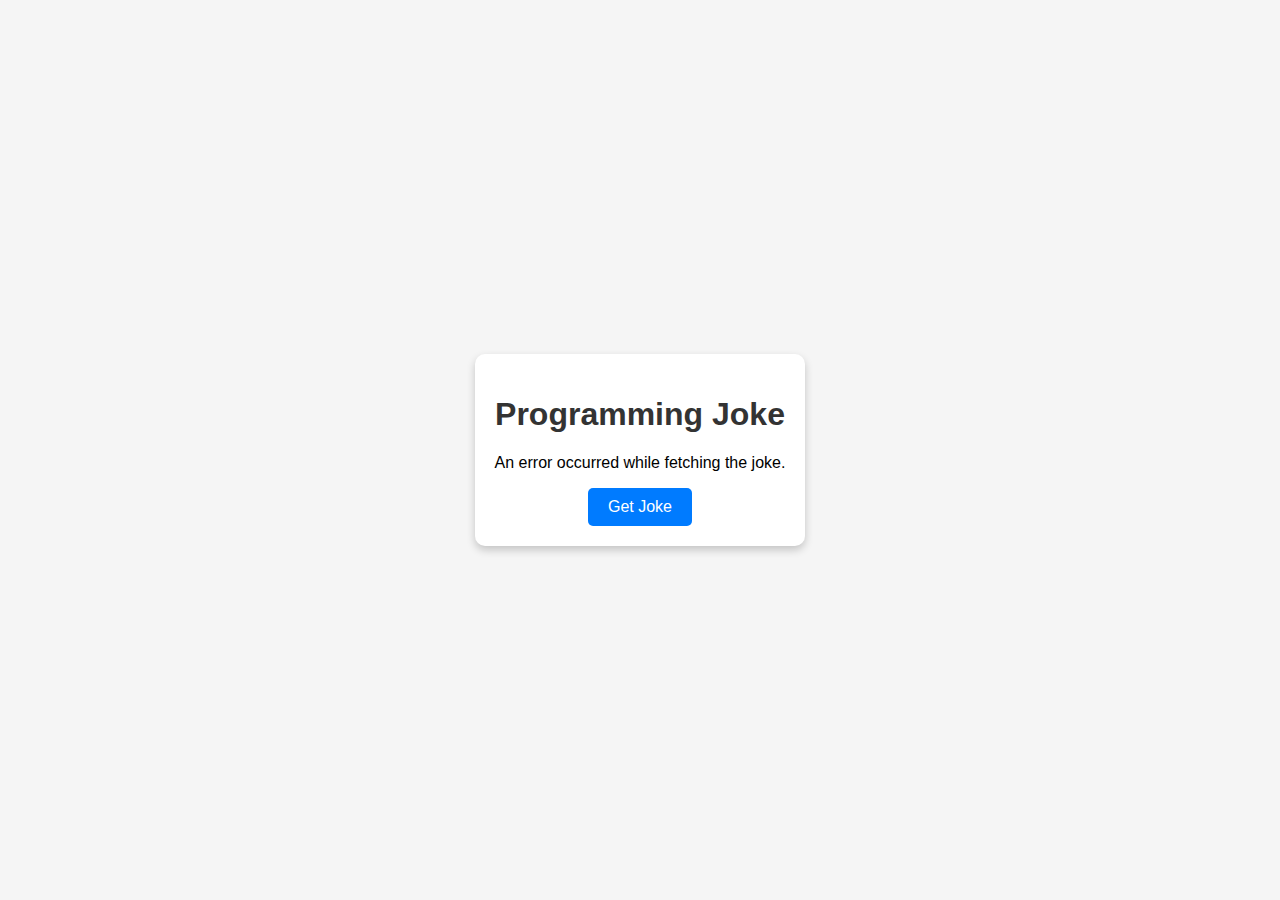
<file: promise1/index.html>
<!DOCTYPE html>
<html lang="en">
<head>
    <meta charset="UTF-8">
    <meta name="viewport" content="width=device-width, initial-scale=1.0">
    <title>Programming Jokes</title>
    <link rel="stylesheet" href="style.css">
</head>
<body>
    <div class="joke-container">
        <h1>Programming Joke</h1>
        <p id="setup">Loading...</p>
        <p id="punchline"></p>
        <button id="get-joke">Get Joke</button>
    </div>
    <script src="script.js"></script>
</body>
</html>
</file>
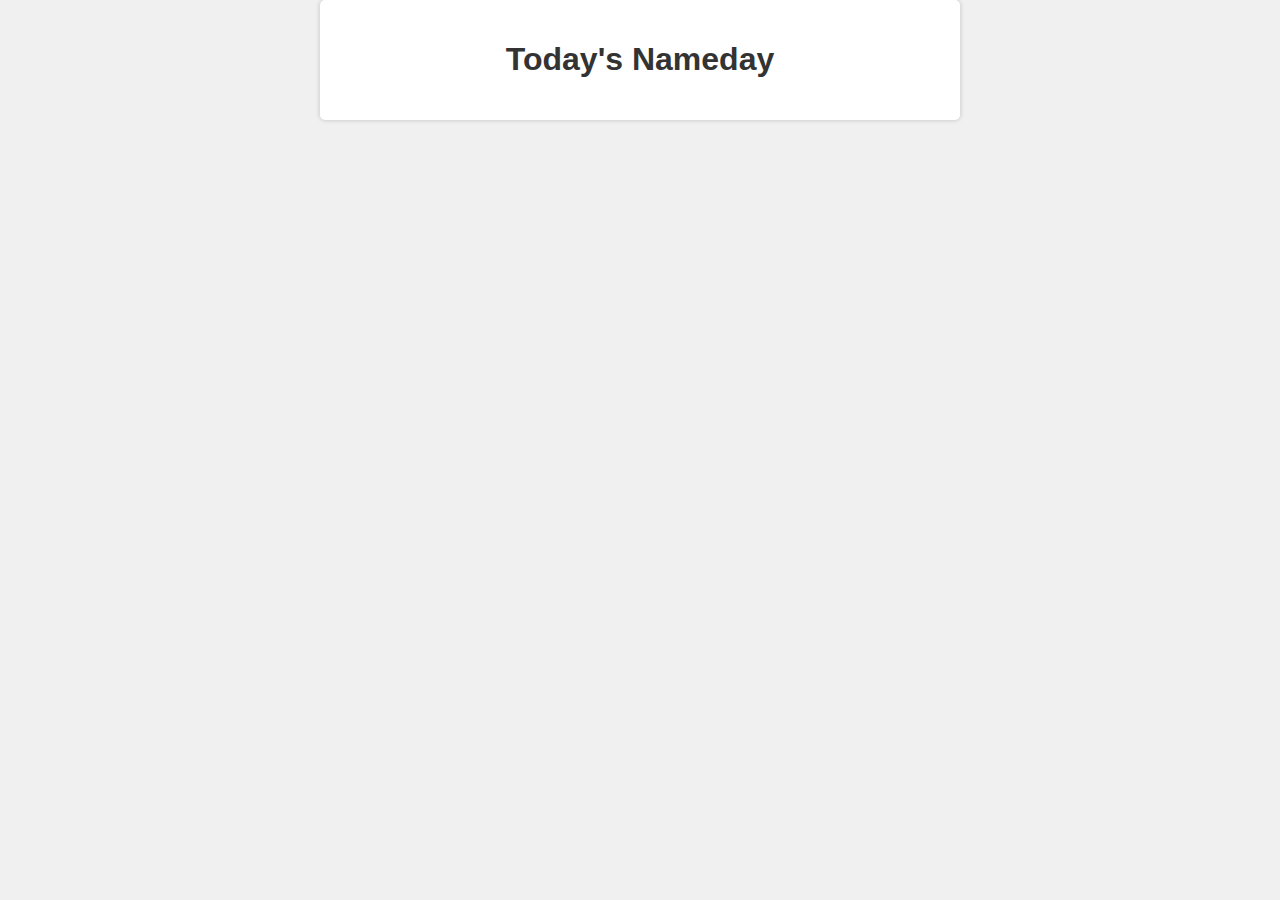
<file: promise2/index.html>
<!DOCTYPE html>
<html lang="en">
<head>
    <meta charset="UTF-8">
    <meta name="viewport" content="width=device-width, initial-scale=1.0">
    <title>Nameday API Example</title>
    <link rel="stylesheet" href="style.css">
</head>
<body>
    <div class="container">
        <h1>Today's Nameday</h1>
        <p id="nameday-info"></p>
    </div>
    <script src="script.js"></script>
</body>
</html>
</file>
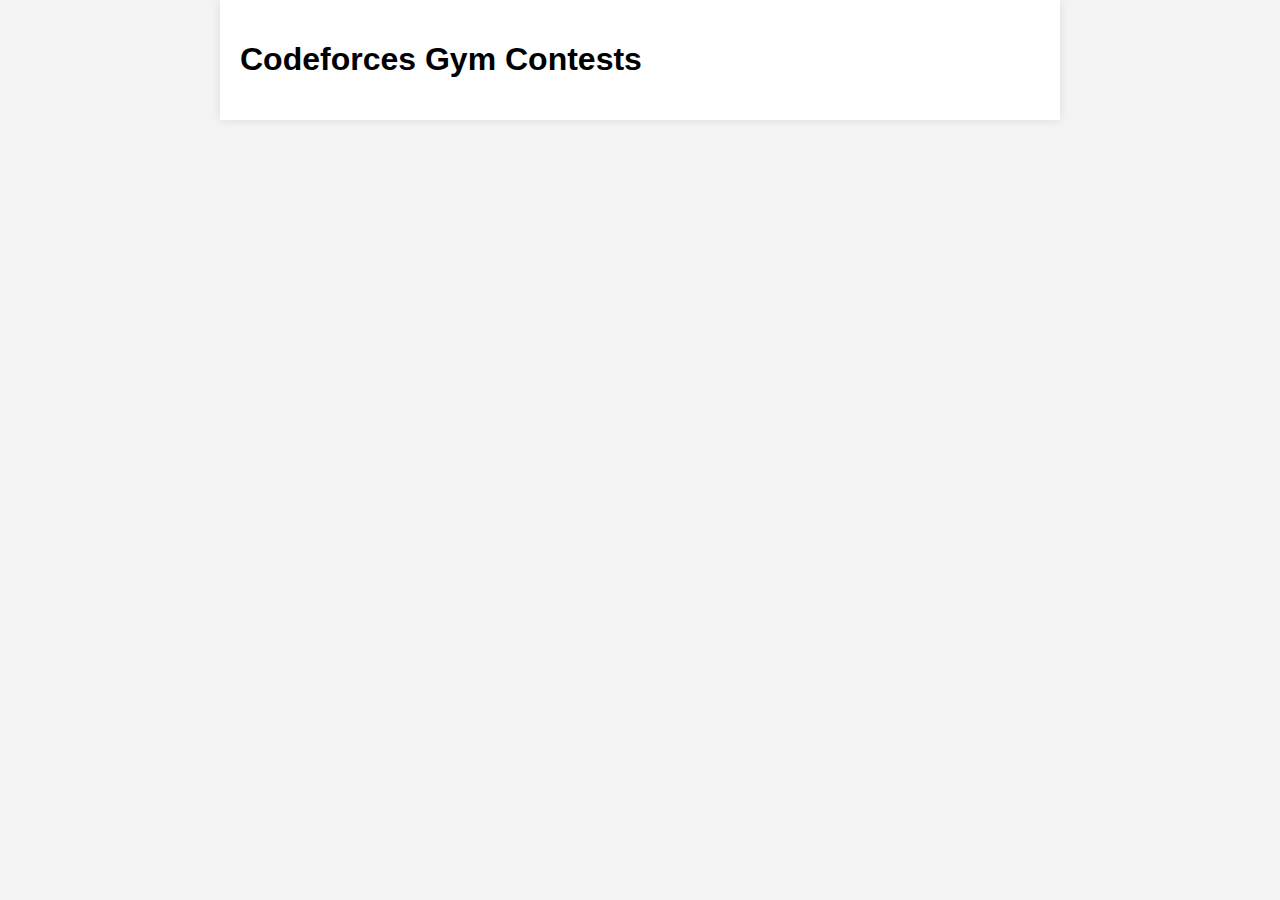
<file: promise3/index.html>
<!DOCTYPE html>
<html lang="en">
<head>
    <meta charset="UTF-8">
    <meta name="viewport" content="width=device-width, initial-scale=1.0">
    <title>API Request Example</title>
    <link rel="stylesheet" href="style.css">
</head>
<body>
    <div class="container">
        <h1>Codeforces Gym Contests</h1>
        <div id="contest-list">
            <!-- API data will be displayed here -->
        </div>
    </div>
    <script src="./script.js"></script>
</body>
</html>
</file>
<file: promise1/style.css>
body {
    font-family: Arial, sans-serif;
    background-color: #f5f5f5;
    margin: 0;
    padding: 0;
    display: flex;
    justify-content: center;
    align-items: center;
    height: 100vh;
}

.joke-container {
    text-align: center;
    background-color: #fff;
    padding: 20px;
    border-radius: 10px;
    box-shadow: 0 4px 8px rgba(0, 0, 0, 0.2);
}

h1 {
    color: #333;
}

button {
    background-color: #007bff;
    color: #fff;
    border: none;
    padding: 10px 20px;
    cursor: pointer;
    font-size: 16px;
    border-radius: 5px;
}

button:hover {
    background-color: #0056b3;
}
</file>
<file: promise2/style.css>
body {
    font-family: Arial, sans-serif;
    background-color: #f0f0f0;
    margin: 0;
    padding: 0;
}

.container {
    max-width: 600px;
    margin: 0 auto;
    background-color: #fff;
    padding: 20px;
    box-shadow: 0 0 5px rgba(0, 0, 0, 0.2);
    border-radius: 5px;
    text-align: center;
}

h1 {
    color: #333;
}

#nameday-info {
    font-size: 18px;
    margin-top: 20px;
}
</file>
<file: promise3/style.css>
body {
    font-family: Arial, sans-serif;
    background-color: #f4f4f4;
    margin: 0;
    padding: 0;
}
.container {
    max-width: 800px;
    margin: 0 auto;
    padding: 20px;
    background-color: #fff;
    box-shadow: 0 0 10px rgba(0, 0, 0, 0.1);
}
</file>
